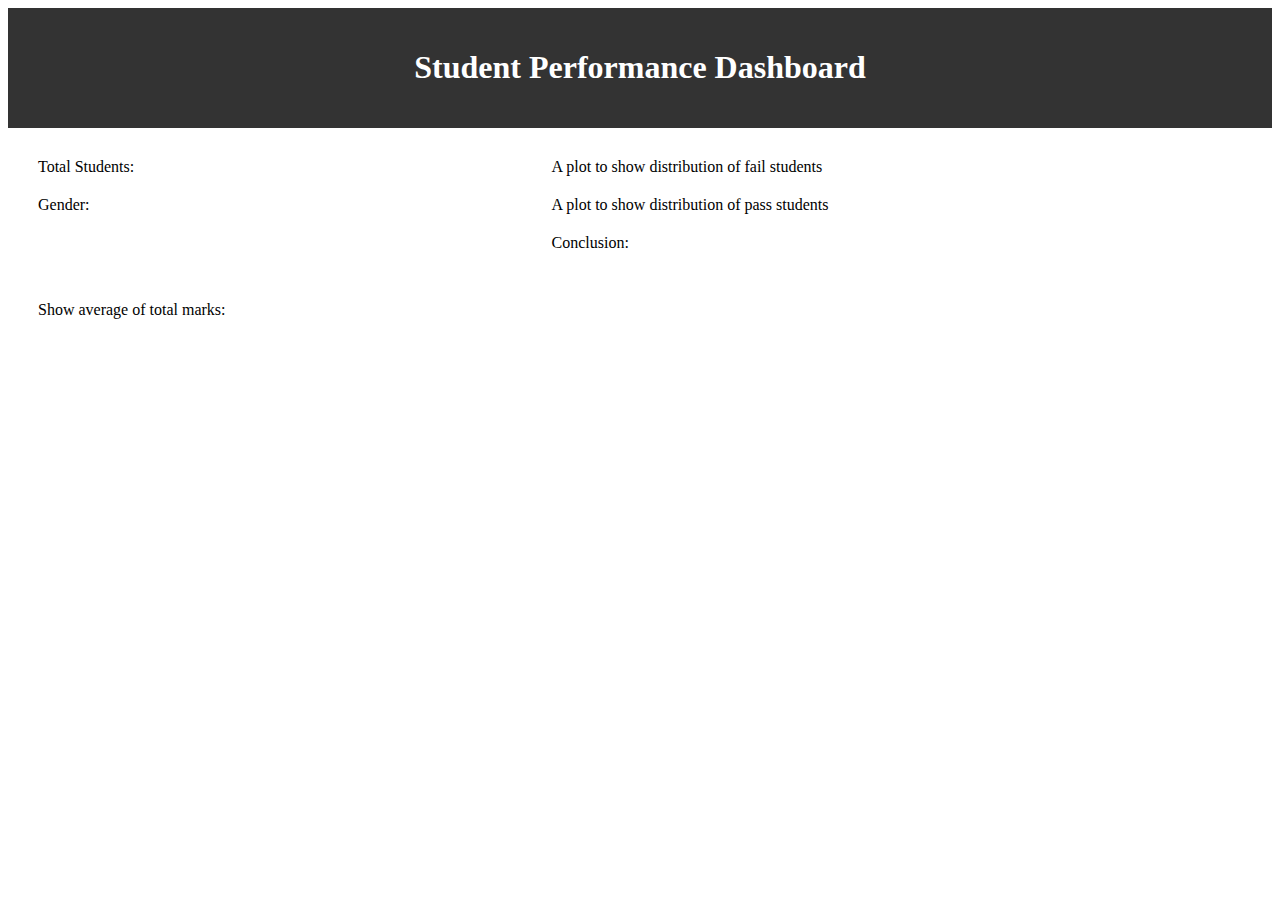
<file: panel3/index.html>
<!doctype html>
<html lang="en">
  <head>
    <meta charset="utf-8" />
    <title>Data Visualization</title>
    <link rel="stylesheet" type="text/css" href="./style.css" />
    <script src="https://d3js.org/d3.v5.min.js"></script>
  </head>
  <body>
    <!-- Header -->
    <div class="header">
      <h1>Student Performance Dashboard</h1>
    </div>

    <div class="container">
      <!-- Left-side panel-->
      <div class="left">
        <div class="area" id="l-box1">Total Students:</div>
        <div class="area" id="l-box2">Gender:</div>
        <div class="area" id="stack-plot"></div>
        <div class="area" id="l-box3">Show average of total marks:</div>
      </div>
      <!-- Right-side panel-->
      <div class="right">
        <div class="area" id="barplot1">
          A plot to show distribution of fail students
        </div>
        <div class="area" id="barplot2">
          A plot to show distribution of pass students
        </div>
        <div class="area" id="r-box">Conclusion:</div>
      </div>
    </div>
    <script src="./main.js"></script>
  </body>
</html>
</file>
<file: panel3/style.css>
h1 {
    text-align: center;
}

.header {
    background-color: #333;
    color: white;
    padding: 20px;
}

.container {
    display: flex;
}

/* left-side */
.left {
    width: 40%;
    padding: 20px;
}

.area{
    width: 100%;
    padding: 10px;
    box-sizing: border-box; /* include padding in both width,height */
}

#stack-plot {
    height: 50%;
}

#l-box3 {
    height: 40%;
}

/* right-side */
.right {
    width: 60%;
    padding: 20px;
}

.right .area {
    display: flex;
    flex-wrap: wrap;
}
</file>
